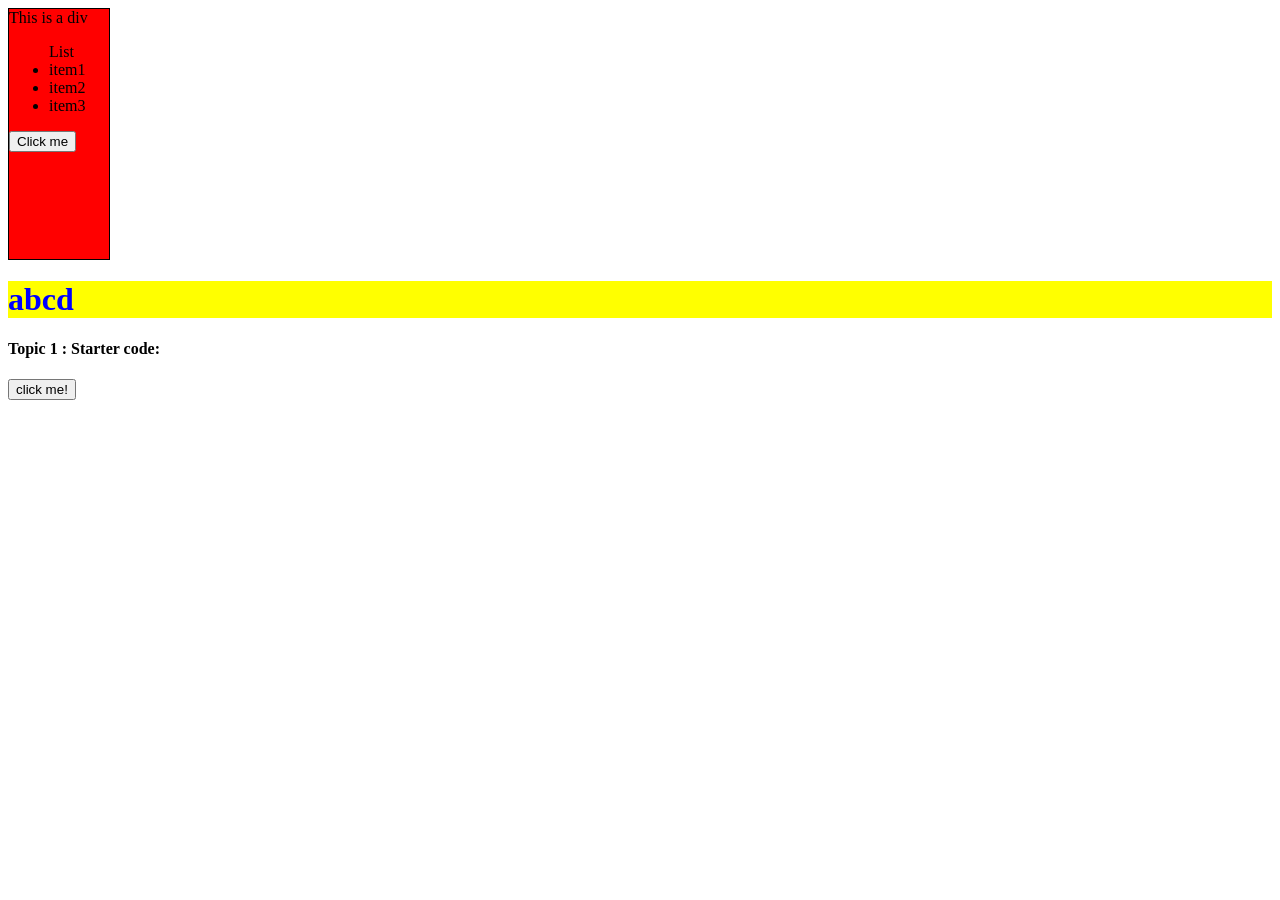
<file: index6.html>
<!DOCTYPE html>
<html lang="en">
<head>
    <meta charset="UTF-8">
    <meta name="viewport" content="width=device-width, initial-scale=1.0">
    <title>JS FOR DOM</title>
    <link rel = "stylesheet" href = "style6.css" />
</head>
<body>
    <div id = "box">This is a div
        <ul>
        List
        <li>item1</li>
        <li>item2</li>
        <li>item3</li>
            </ul>
    </div>
    <h1 id = "heading">JS FOR DOM</h1>
    <h4 class = "heading-class">Topic 1 : Starter code:</h4>
    <p class = "heading-class">This is a demo for DOM USING JS</p>
    <button>click me!</button>
    <script src = "script6.js"></script>
</body>
</html>
</file>
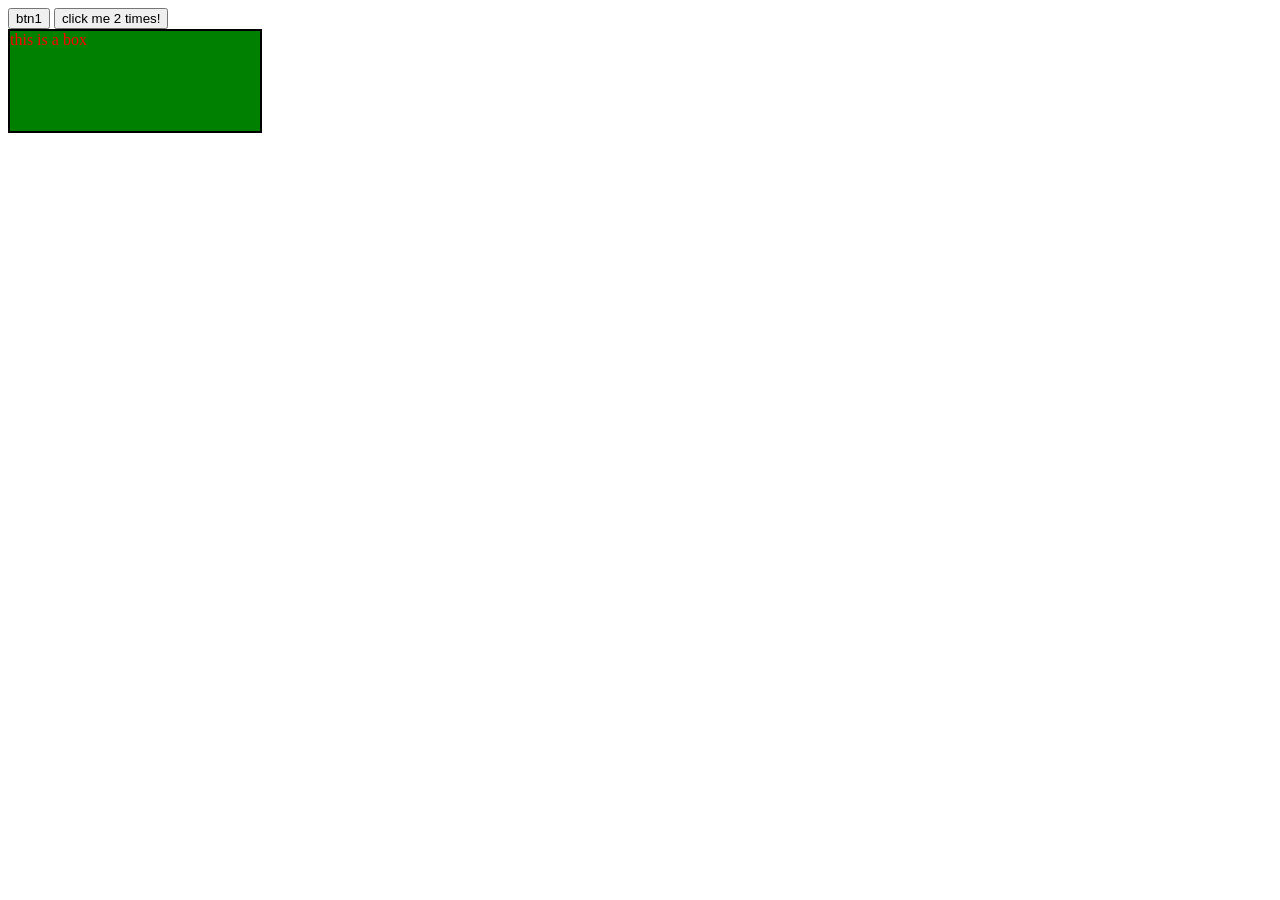
<file: index8.html>
<!DOCTYPE html>
<html lang="en">
<head>
    <meta charset="UTF-8">
    <meta name="viewport" content="width=device-width, initial-scale=1.0">
    <title>Document</title>
    <link rel = "stylesheet" href = "style8.css" />
</head>
<body>
    <button id = "btn1">
        btn1
    </button>
    <button id = "btn2" ondblclick = "console.log('Button clicked 2x!');">
        click me 2 times!
    </button>
    <div id = "div1">
        this is a box
    </div>
    <script src = script8.js></script>
</body>
</html>
</file>
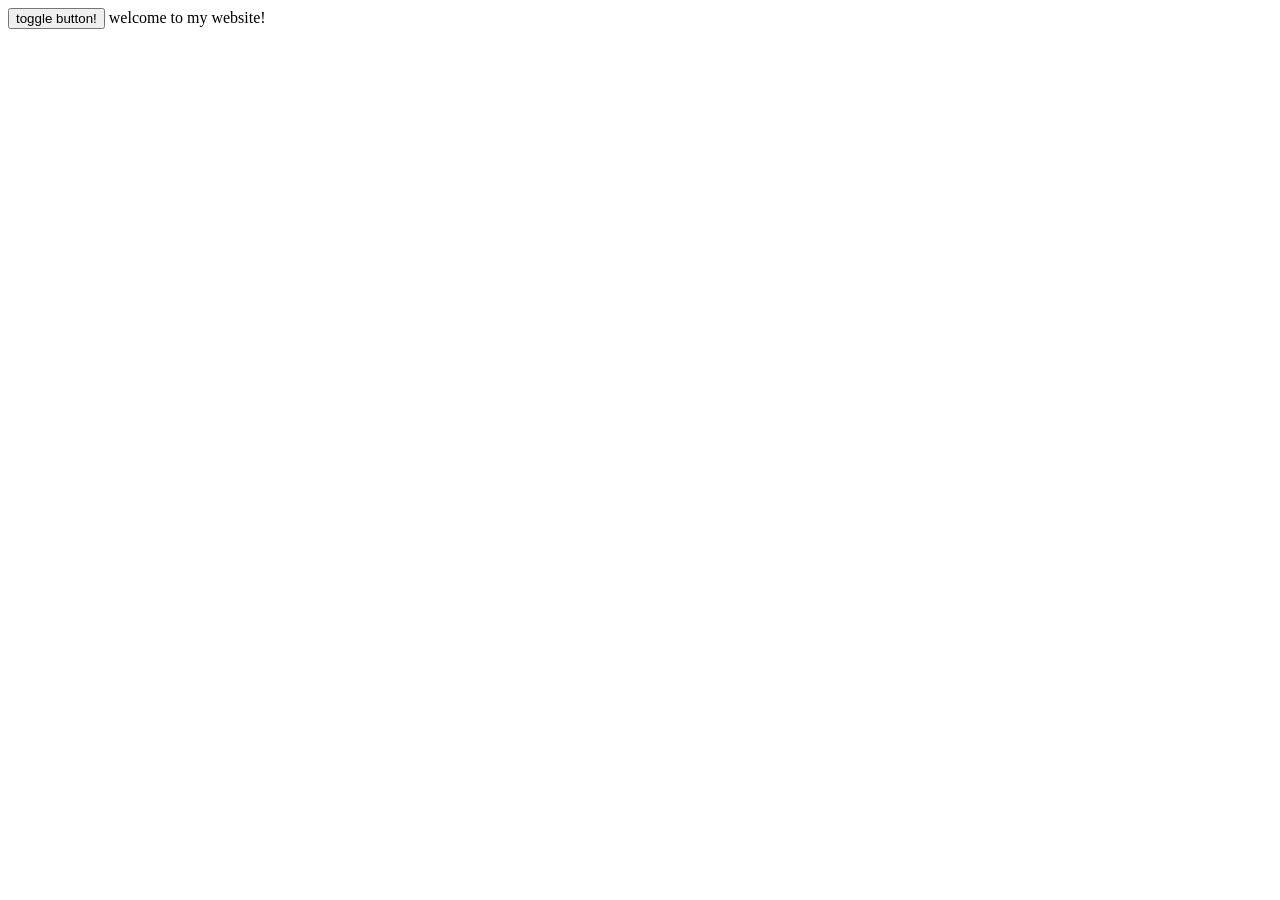
<file: indexdarklight.html>
<!DOCTYPE html>
<html lang="en">
<head>
    <meta charset="UTF-8">
    <meta name="viewport" content="width=device-width, initial-scale=1.0">
    <title>Document</title>
    <link rel = "stylesheet" href = "styledarklight.css" />
</head>
<body>
    <button id = "btn1">
        toggle button!
    </button>
    <paragraph>welcome to my website!</paragraph>
    <script src = "scriptdarklight.js"></script>
</body>
</html>
</file>
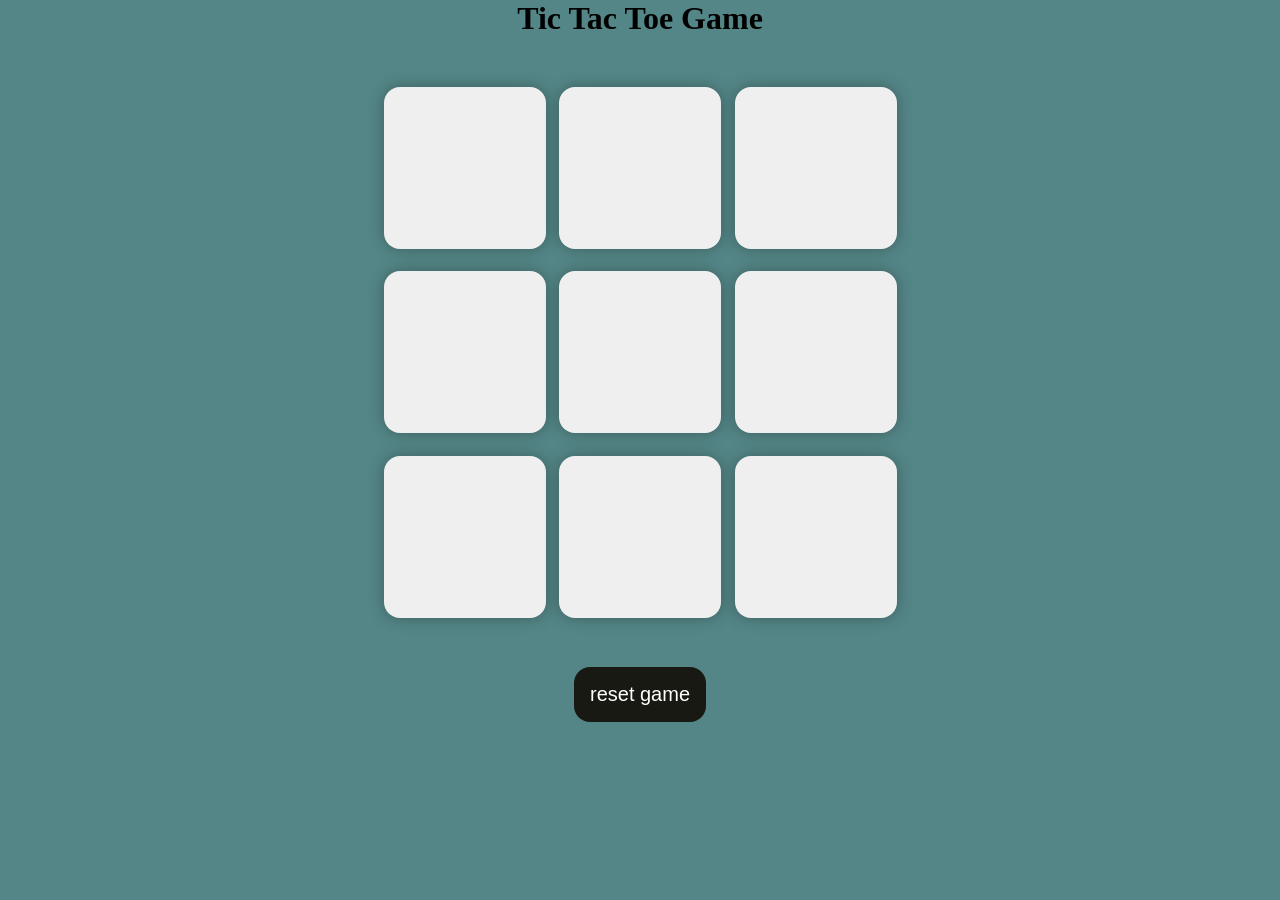
<file: tictactoe.html>
<!DOCTYPE html>
<html lang="en">
<head>
    <meta charset="UTF-8">
    <meta name="viewport" content="width=device-width, initial-scale=1.0">
    <title>Tic-Tac toe game</title>
    <link rel = "stylesheet" href = "tictactoe.css" />
</head>
<body>
    <main>
        <h1>Tic Tac Toe Game</h1>
        <div class = "container">
            <div class = "game">
                <button class = "box"></button>
                <button class = "box"></button>
                <button class = "box"></button>
                <button class = "box"></button>
                <button class = "box"></button>
                <button class = "box"></button>
                <button class = "box"></button>
                <button class = "box"></button>
                <button class = "box"></button>
            </div>
        </div>
        <button id = "reset-btn">reset game</button>
    </main>
    <script src = "tictactoe.js"></script>
</body>
</html>
</file>
<file: style6.css>
h1 {
    color: blue;
        background-color: yellow;
}

#box {
    height : 250px;
    width : 100px;
    background-color: red;
    border: 1px solid black;
}
</file>
<file: style8.css>
div {
    height : 100px;
    width : 250px;
    color : red;
    border : 2px solid black;
    background-color : green;
}
</file>
<file: styledarklight.css>
.dark {    
    background-color: black;
    color : white;
}

.light {
    background-color: white;
    color : black;
}
</file>
<file: tictactoe.css>
* {
    margin : 0;
    padding : 0;
}

body {
    background-color: #548687;
    text-align: center;
}

.container {
    height: 70vh;
    display: flex;
    justify-content: center;
    align-items : center;
}

.game {
    height: 60vmin;
    width : 60vmin;
    display: flex;
    flex-wrap : wrap;
    justify-content: center;
    align-items : center;
    gap : 1.5vmin;
}

.box {
    height: 18vmin;
    width : 18vmin;
    border-radius: 1rem;
    border : none;
    box-shadow:  0 0 1rem rgba(0,0,0,0.3);
    font-size: 8vmin;
}

#reset-btn {
    padding: 1rem;
    font-size: 1.25rem;
    background-color: #191913;
    color: #fff;
    border-radius: 1rem;
    border: none;
}
</file>
